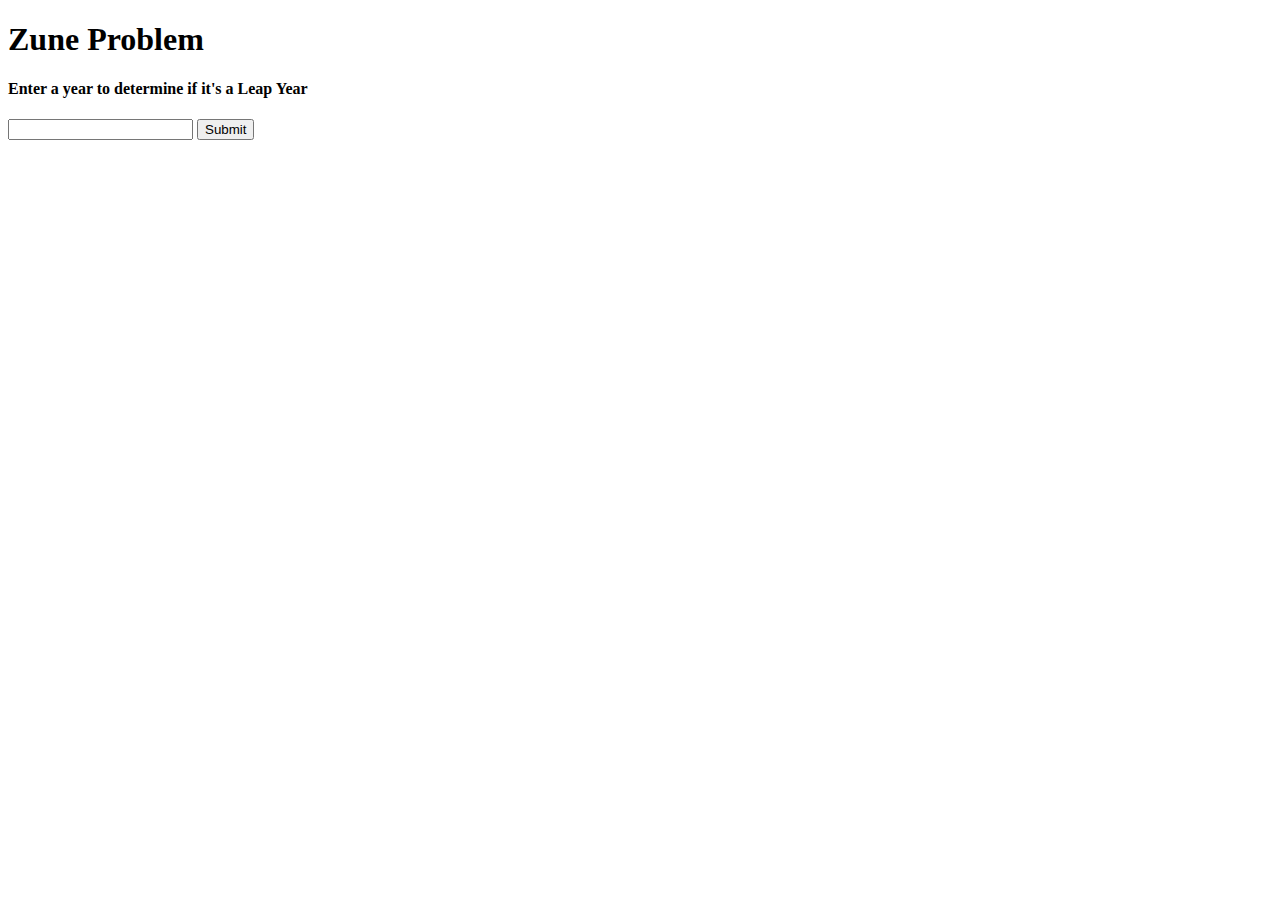
<file: zune/index.html>
<!DOCTYPE html>
<html>
<head>
    <title>
        Zune Question
    </title>
    <link rel='stylesheet' type='text/css' href='./main.css'/>
</head>
<body>
    <h1>Zune Problem</h1>
    <div id='container'>
        <h4>Enter a year to determine if it's a Leap Year</h4>
        <input type='number' id='year'>
        <button type='submit' id='button_year'>Submit</button>
    </div>
    <div>
        <p id='leap_output'></p>
        <p id='leap_para'></p>
    </div>
    <script type='text/javascript' src='./bundle.js'></script>
</body>
</html>
</file>
<file: zune/main.css>
#leap_para{
    color: red;
    font-weight: bold;
    font-size: 30px;
}
</file>
